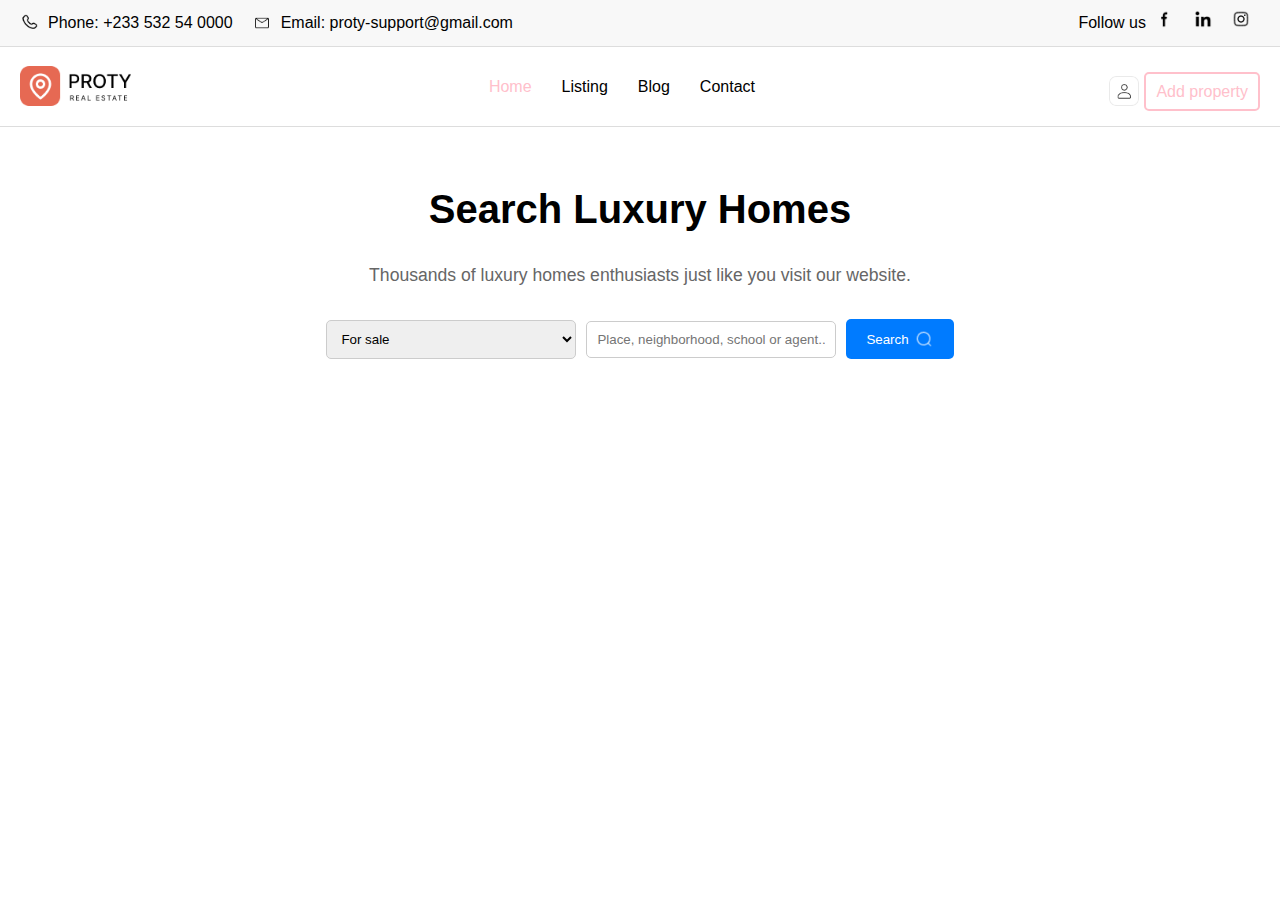
<file: index.html>
<!DOCTYPE html>
<html lang="en">
<head>
    <meta charset="UTF-8">
    <meta name="viewport" content="width=device-width, initial-scale=1.0">
    <title>Proty Real Estate</title>
    <link rel="stylesheet" href="styles.css">
</head>
<body>
    <div class="header">
        <div class="contact">
            <img src = "/assets/images/solar_phone-outline.png"> <a href="tel:+233532540000">Phone: +233 532 54 0000</a>
            <img src = "/assets/images/material-symbols-light_mail-outline-rounded.png"><a href="mailto:proty-support@gmail.com">Email: proty-support@gmail.com</a>
        </div>
        <div class="social">
            Follow us <a href="#"><img src = "/assets/images/flowbite_facebook-solid.png"></a> <a href="#"><img src = "/assets/images/akar-icons_linkedin-fill.png"></a> <a href="#"><img src = "/assets/images/basil_instagram-outline.png"></a>
        </div>
    </div>
   <div class="nav">
    <img src="/assets/images/Frame 24.png " alt="Proty Real Estate" class="logo">
    <div class="nav-links">
        <a  href="#">Home</a>
        <a href="#">Listing</a>
        <a href="/blog.html">Blog</a>
        <a href="#">Contact</a>
    </div>
    <div class="add-property-container">
        <img src="/assets/images/Frame 28.png " alt="Add Property Icon">
        <a href="#" class="add-property">Add property</a>
    </div>
</div>
  <div class="content">
    <h1>Search Luxury Homes</h1>
    <p>Thousands of luxury homes enthusiasts just like you visit our website.</p>
    <div class="search-bar">
        <select>
            <option>For sale</option>
        </select>
        <input type="text" placeholder="Place, neighborhood, school or agent...">
        <button>
        <span>Search</span>
             <img src="/assets/images/mynaui_search.png" alt="Search Icon" class="search-icon">
        </button>
    </div>
</div>
</body>
</html>
</file>
<file: styles.css>
* {
  box-sizing: border-box;
  margin: 0;
  padding: 0;
  font-family: "Arial", sans-serif;
}

body {
  line-height: 1.6;
  background-color: #fff;
}

/* Header */
.header {
  display: flex;
  justify-content: space-between;
  align-items: center;
  flex-wrap: wrap;
  padding: 10px 20px;
  background-color: #f8f8f8;
  border-bottom: 1px solid #ddd;
}

.header .contact,
.header .social {
  display: flex;
  align-items: center;
  flex-wrap: wrap;
  gap: 10px;
}

.header .contact img,
.header .social img {
  height: 18px;
  width: auto;
}

.header .contact a,
.header .social a {
  text-decoration: none;
  color: #000;
  margin-right: 10px;
}

.header .social span {
  margin-right: 5px;
}

/* Navigation */
.nav {
  display: flex;
  justify-content: space-between;
  align-items: center;
  padding: 15px 20px;
  background-color: #fff;
  border-bottom: 1px solid #ddd;
  flex-wrap: wrap;
}

.logo {
  height: 40px;
  width: auto;
}

.nav-links {
  display: flex;
  justify-content: center;
  flex: 1;
  flex-wrap: wrap;
}

.nav-links a {
  margin: 0 15px;
  text-decoration: none;
  color: black;
}

.nav-links a:first-of-type {
  color: pink;
}

.add-property-container {
  display: flex;
  align-items: center;
  margin-top: 10px;
}

.add-property-container img {
  margin-right: 5px;
  height: 30px;
  width: auto;
}

.add-property {
  color: pink;
  padding: 5px 10px;
  border-radius: 5px;
  text-decoration: none;
  border: 2px solid pink;
}

/* Main Content */
.content {
  padding: 50px 20px;
  text-align: center;
}

.content h1 {
  font-size: 2.5em;
  margin-bottom: 20px;
}

.content p {
  font-size: 1.1em;
  color: #666;
  margin-bottom: 30px;
}

.search-bar {
  display: flex;
  flex-wrap: wrap;
  justify-content: center;
  align-items: center;
  gap: 10px;
}

.search-bar select,
.search-bar input {
  padding: 10px;
  border: 1px solid #ccc;
  border-radius: 5px;
  width: 250px;
  max-width: 100%;
}

.search-bar button {
  padding: 10px 20px;
  background-color: #007bff;
  color: #fff;
  border: none;
  border-radius: 5px;
  cursor: pointer;
  display: flex;
  align-items: center;
  gap: 5px;
}

.search-bar .search-icon {
  height: 20px;
  width: auto;
}

/* Responsive Design */
@media (max-width: 768px) {
  .header,
  .nav {
    flex-direction: column;
    align-items: flex-start;
    gap: 10px;
  }

  .nav-links {
    justify-content: flex-start;
  }

  .add-property-container {
    justify-content: flex-start;
  }

  .search-bar {
    flex-direction: column;
  }
}

@media (max-width: 480px) {
  .content h1 {
    font-size: 1.8em;
  }

  .search-bar input,
  .search-bar select {
    width: 100%;
  }

  .add-property {
    font-size: 14px;
  }

  .header .contact,
  .header .social {
    flex-direction: column;
    align-items: flex-start;
  }
}
</file>
